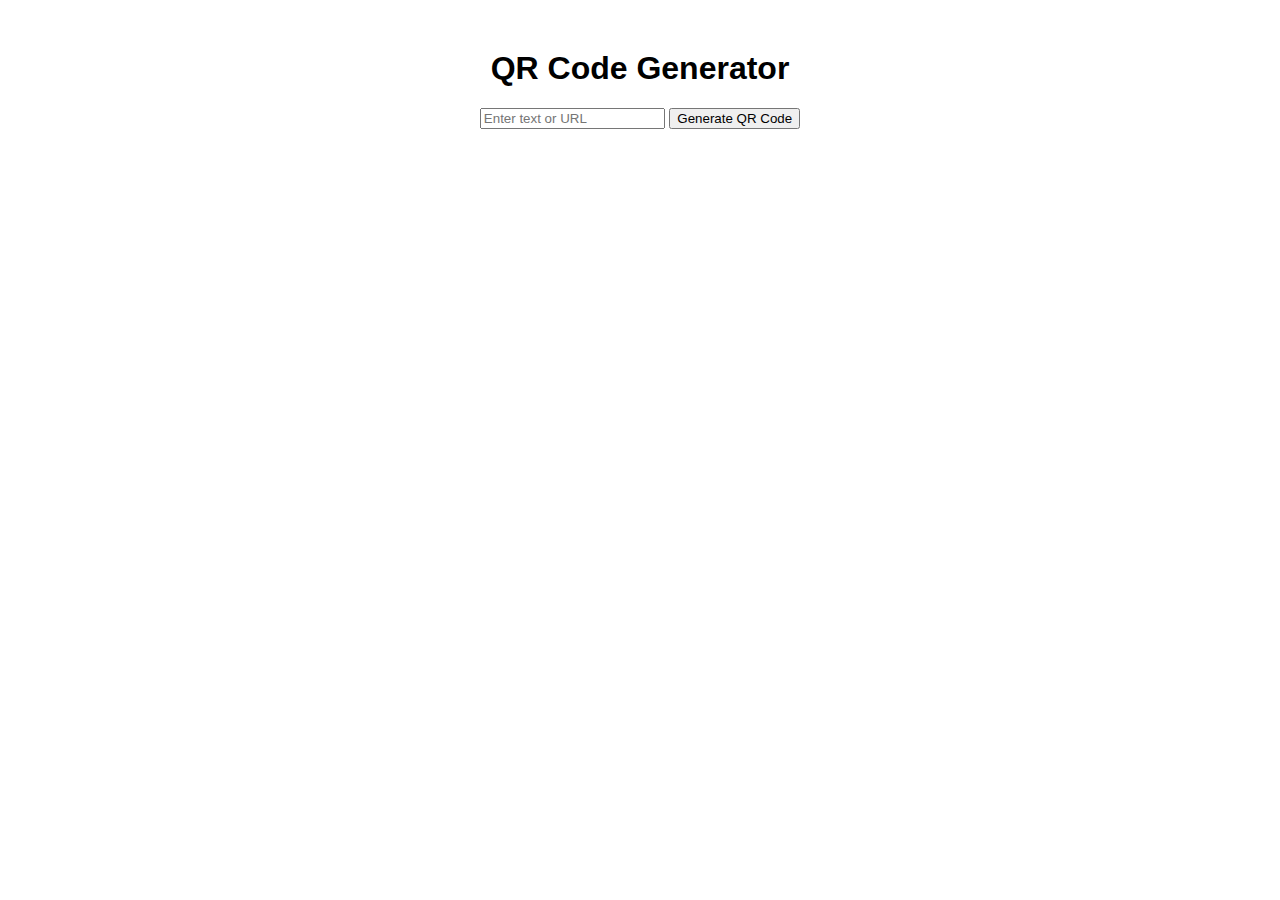
<file: qr_code_generator/static/index.html>
<!DOCTYPE html>
<html lang="en">
<head>
    <meta charset="UTF-8">
    <meta name="viewport" content="width=device-width, initial-scale=1.0">
    <title>QR Code Generator</title>
    <style>
        body { font-family: Arial, sans-serif; text-align: center; margin-top: 50px; }
        #qrcode { margin-top: 20px; }
        #download { margin-top: 20px; display: none; }
    </style>
</head>
<body>
    <h1>QR Code Generator</h1>
    <form id="qrForm">
        <input type="text" id="data" placeholder="Enter text or URL" required>
        <button type="submit">Generate QR Code</button>
    </form>
    <div id="qrcode"></div>
    <button id="download">Download QR Code</button>

    <script>
        document.getElementById('qrForm').addEventListener('submit', function(event) {
            event.preventDefault();
            const data = document.getElementById('data').value;
            fetch('/generate_qr', {
                method: 'POST',
                headers: { 'Content-Type': 'application/json' },
                body: JSON.stringify({ data })
            })
            .then(response => response.json())
            .then(result => {
                const qrCodeImg = document.createElement('img');
                qrCodeImg.src = 'data:image/png;base64,' + result.qr_code;
                document.getElementById('qrcode').innerHTML = '';
                document.getElementById('qrcode').appendChild(qrCodeImg);
                document.getElementById('download').style.display = 'block';
                document.getElementById('download').onclick = function() {
                    const link = document.createElement('a');
                    link.href = qrCodeImg.src;
                    link.download = 'qrcode.png';
                    link.click();
                };
            });
        });
    </script>
</body>
</html>
</file>
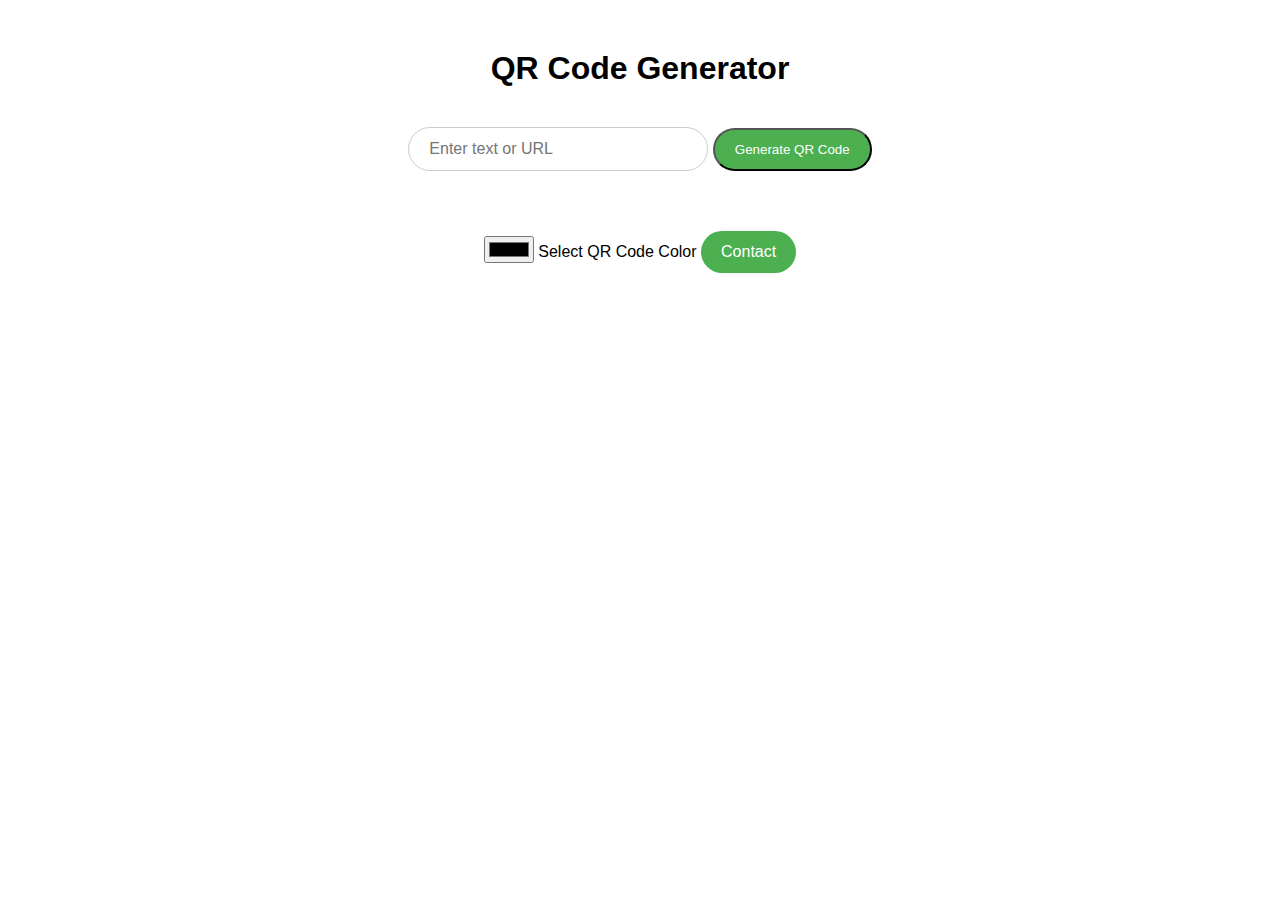
<file: qr_code_generator/templates/index.html>
<!DOCTYPE html>
<html lang="en">
<head>
    <meta charset="UTF-8">
    <meta name="viewport" content="width=device-width, initial-scale=1.0">
    <title>QR Code Generator</title>
    <style>
        body { font-family: Arial, sans-serif; text-align: center; margin-top: 50px; }
        #qrcode { margin-top: 20px; }
        #download { margin-top: 20px; display: none; }
        .button {
            background-color: #4CAF50;
            color: white;
            padding: 12px 20px;
            text-decoration: none;
            display: inline-block;
            margin-top: 20px;
            cursor: pointer;
            border-radius: 25px;
        }
        .button:hover {
            background-color: #45a049;
        }
        .color-picker { margin-top: 10px; }
        #data {
            padding: 12px 20px;
            border-radius: 25px;
            border: 1px solid #ccc;
            box-sizing: border-box;
            width: 300px;
            max-width: 100%;
            font-size: 16px;
            margin-bottom: 20px;
        }
    </style>
</head>
<body>
    <h1>QR Code Generator</h1>
    <form id="qrForm">
        <input type="text" id="data" placeholder="Enter text or URL" required>
        <button class="button" type="submit">Generate QR Code</button>
    </form>
    <div id="qrcode"></div>
    <button class="button" id="download">Download QR Code</button>

    <!-- Color picker for QR code -->
    <input type="color" id="qrColorPicker" class="color-picker" value="#000000">
    <label for="qrColorPicker">Select QR Code Color</label>

    <!-- Contact button -->
    <a href="/contact_form" class="button">Contact</a>

    <script>
        document.getElementById('qrForm').addEventListener('submit', function(event) {
            event.preventDefault();
            const data = document.getElementById('data').value;
            const qrColor = document.getElementById('qrColorPicker').value;

            fetch('/generate_qr', {
                method: 'POST',
                headers: { 'Content-Type': 'application/json' },
                body: JSON.stringify({ data, qrColor })
            })
            .then(response => response.json())
            .then(result => {
                const qrCodeImg = document.createElement('img');
                qrCodeImg.src = 'data:image/png;base64,' + result.qr_code;
                document.getElementById('qrcode').innerHTML = '';
                document.getElementById('qrcode').appendChild(qrCodeImg);
                document.getElementById('qrcode').style.display = 'block';
                document.getElementById('download').style.display = 'block';
                document.getElementById('download').onclick = function() {
                    const link = document.createElement('a');
                    link.href = qrCodeImg.src;
                    link.download = 'qrcode.png';
                    link.click();
                };
            })
            .catch(error => {
                console.error('Error:', error);
                alert('An error occurred. Please try again.');
            });
        });
    </script>
</body>
</html>
</file>
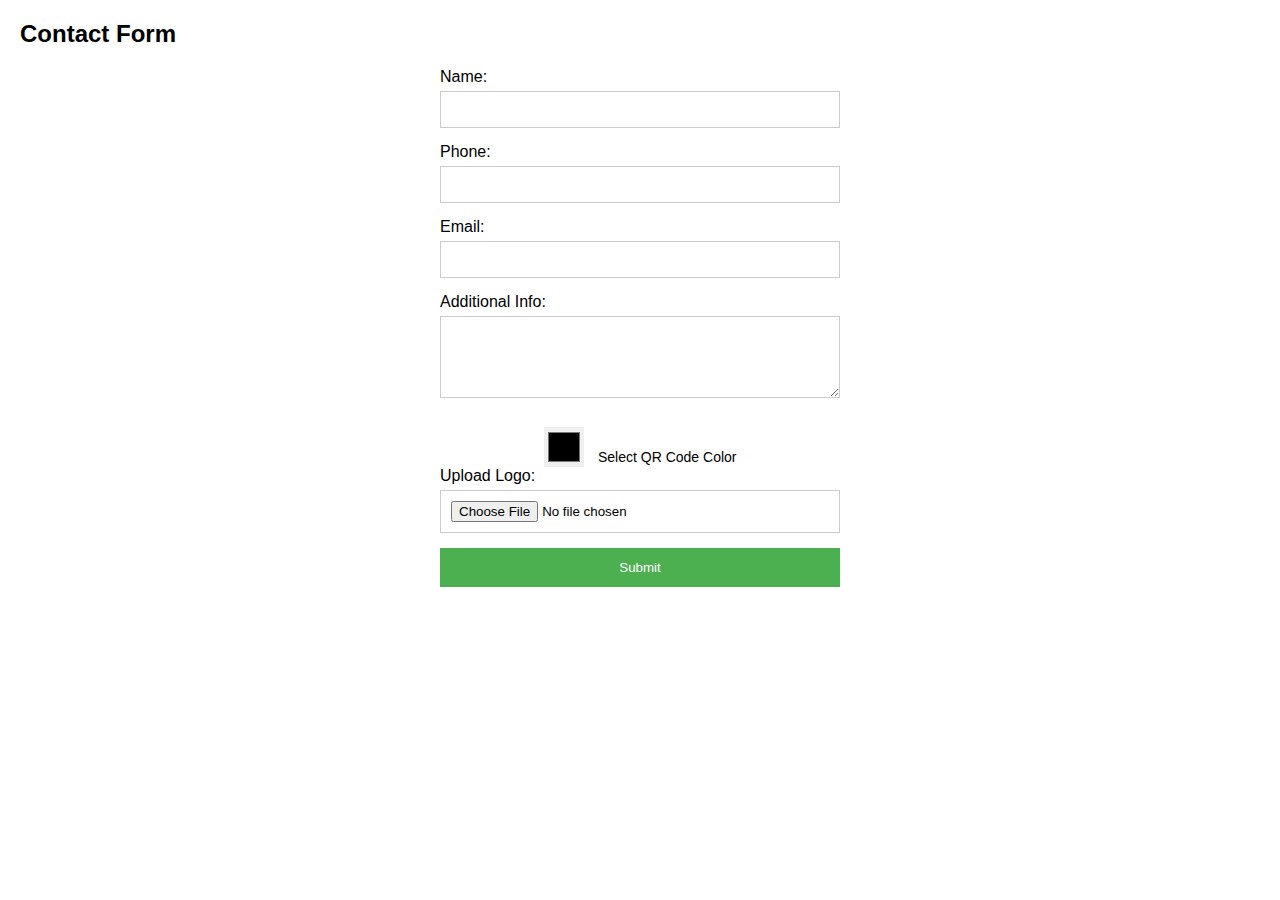
<file: qr_code_generator/templates/contact_form.html>
<!DOCTYPE html>
<html lang="en">
<head>
    <meta charset="UTF-8">
    <meta name="viewport" content="width=device-width, initial-scale=1.0">
    <title>Contact Form</title>
    <style>
        body {
            font-family: Arial, sans-serif;
            margin: 20px;
        }
        form {
            max-width: 400px;
            margin: auto;
        }
        input[type=text], input[type=email], textarea, input[type=file] {
            width: 100%;
            padding: 10px;
            margin: 5px 0 15px 0;
            display: inline-block;
            border: 1px solid #ccc;
            box-sizing: border-box;
            resize: vertical;
        }
        button {
            background-color: #4CAF50;
            color: white;
            padding: 12px 20px;
            border: none;
            cursor: pointer;
            width: 100%;
        }
        button:hover {
            background-color: #45a049;
        }
        #qrcode {
            margin-top: 20px;
            display: none; /* Initially hide QR code */
        }
        #download {
            display: none; /* Initially hide download button */
            margin-top: 10px;
        }
        .color-picker-container {
            margin-top: 10px;
            text-align: center;
        }
        .color-picker {
            width: 40px;
            height: 40px;
            border: none;
            cursor: pointer;
        }
        .color-picker-label {
            font-size: 14px;
            margin-left: 10px;
        }
    </style>
</head>
<body>
    <h2>Contact Form</h2>
    <form id="contactForm" enctype="multipart/form-data">
        <label for="name">Name:</label>
        <input type="text" id="name" name="name" required>

        <label for="phone">Phone:</label>
        <input type="text" id="phone" name="phone" required>

        <label for="email">Email:</label>
        <input type="email" id="email" name="email" required>

        <label for="additional_info">Additional Info:</label>
        <textarea id="additional_info" name="additional_info" rows="4"></textarea>

        <!-- Color picker -->
        <div class="color-picker-container">
            <input type="color" id="qrColorPicker" class="color-picker" value="#000000">
            <label for="qrColorPicker" class="color-picker-label">Select QR Code Color</label>
        </div>

        <label for="logo">Upload Logo:</label>
        <input type="file" id="logo" name="logo" accept="image/*">

        <button type="submit">Submit</button>
    </form>

    <!-- Container for displaying QR code -->
    <div id="qrcode"></div>

    <!-- Button to download QR code -->
    <button id="download" onclick="downloadQR()">Download vCard QR Code</button>

    <script>
        document.getElementById('contactForm').addEventListener('submit', function(event) {
            event.preventDefault();
            const formData = new FormData(this);
            const qrColor = document.getElementById('qrColorPicker').value;
            formData.append('qr_color', qrColor);

            // Submit contact form data to server
            fetch('/submit_contact', {
                method: 'POST',
                body: formData
            })
            .then(response => response.json())
            .then(result => {
                if (result.error) {
                    alert(result.error);
                } else {
                    // Generate QR code for contact information with custom color
                    const qrCodeImg = document.createElement('img');
                    qrCodeImg.src = 'data:image/png;base64,' + result.qr_code;
                    document.getElementById('qrcode').innerHTML = '';
                    document.getElementById('qrcode').appendChild(qrCodeImg);
                    document.getElementById('qrcode').style.display = 'block'; // Show QR code
                    document.getElementById('download').style.display = 'block'; // Show download button
                }
            })
            .catch(error => {
                console.error('Error:', error);
                alert('An error occurred. Please try again.');
            });
        });

        function downloadQR() {
            const qrCodeImgSrc = document.querySelector('#qrcode img').src;
            const link = document.createElement('a');
            link.href = qrCodeImgSrc;
            link.download = 'contact.png'; // Download as vCard file
            document.body.appendChild(link);
            link.click();
            document.body.removeChild(link);
        }
    </script>
</body>
</html>
</file>
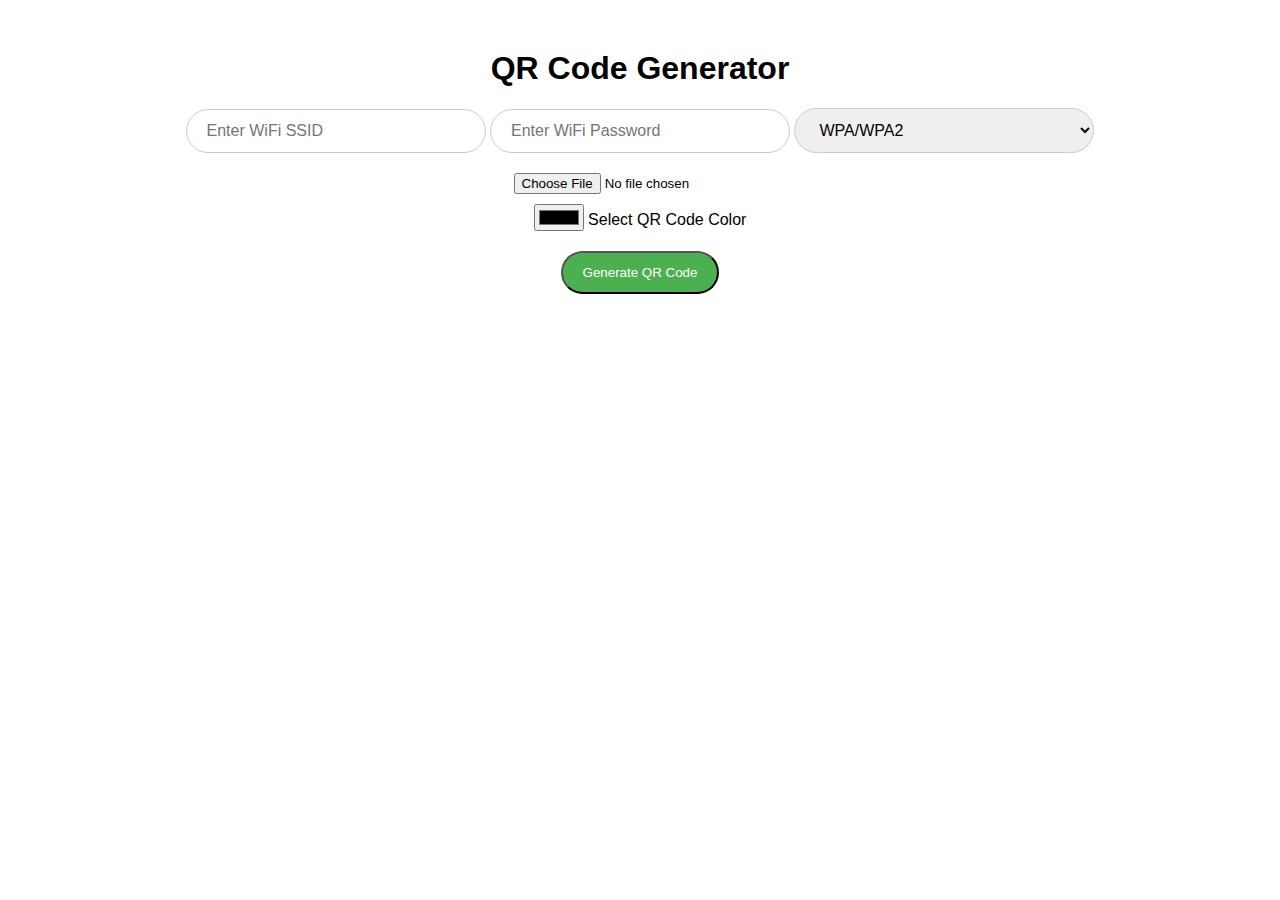
<file: qr_code_generator/templates/wifi.html>
<!DOCTYPE html>
<html lang="en">
<head>
    <meta charset="UTF-8">
    <meta name="viewport" content="width=device-width, initial-scale=1.0">
    <title>QR Code Generator</title>
    <style>
        body { font-family: Arial, sans-serif; text-align: center; margin-top: 50px; }
        #qrcode { margin-top: 20px; }
        #download { margin-top: 20px; display: none; }
        .button {
            background-color: #4CAF50;
            color: white;
            padding: 12px 20px;
            text-decoration: none;
            display: inline-block;
            margin-top: 20px;
            cursor: pointer;
            border-radius: 25px;
        }
        .button:hover {
            background-color: #45a049;
        }
        .color-picker { margin-top: 10px; }
        #data, #ssid, #password {
            padding: 12px 20px;
            border-radius: 25px;
            border: 1px solid #ccc;
            box-sizing: border-box;
            width: 300px;
            max-width: 100%;
            font-size: 16px;
            margin-bottom: 20px;
        }
        #encryption {
            padding: 12px 20px;
            border-radius: 25px;
            border: 1px solid #ccc;
            box-sizing: border-box;
            width: 300px;
            max-width: 100%;
            font-size: 16px;
            margin-bottom: 20px;
        }
    </style>
</head>
<body>
    <h1>QR Code Generator</h1>
    <form id="qrForm" enctype="multipart/form-data">
        <input type="text" id="ssid" placeholder="Enter WiFi SSID" required>
        <input type="text" id="password" placeholder="Enter WiFi Password" required>
        <select id="encryption" required>
            <option value="WPA">WPA/WPA2</option>
            <option value="WEP">WEP</option>
            <option value="nopass">None</option>
        </select>
        <br>
        <input type="file" id="logo" accept="image/*">
        <br>
        <input type="color" id="qrColorPicker" class="color-picker" value="#000000">
        <label for="qrColorPicker">Select QR Code Color</label>
        <br>
        <button class="button" type="submit">Generate QR Code</button>
    </form>
    <div id="qrcode"></div>
    <button class="button" id="download">Download QR Code</button>

    <script>
        document.getElementById('qrForm').addEventListener('submit', function(event) {
            event.preventDefault();
            const formData = new FormData();
            formData.append('ssid', document.getElementById('ssid').value);
            formData.append('password', document.getElementById('password').value);
            formData.append('encryption', document.getElementById('encryption').value);
            formData.append('qrColor', document.getElementById('qrColorPicker').value);
            const logoFile = document.getElementById('logo').files[0];
            if (logoFile) {
                formData.append('logo', logoFile);
            }

            fetch('/generate_wifi_qr', {
                method: 'POST',
                body: formData
            })
            .then(response => response.json())
            .then(result => {
                const qrCodeImg = document.createElement('img');
                qrCodeImg.src = 'data:image/png;base64,' + result.qr_code;
                document.getElementById('qrcode').innerHTML = '';
                document.getElementById('qrcode').appendChild(qrCodeImg);
                document.getElementById('qrcode').style.display = 'block';
                document.getElementById('download').style.display = 'block';
                document.getElementById('download').onclick = function() {
                    const link = document.createElement('a');
                    link.href = qrCodeImg.src;
                    link.download = 'qrcode.png';
                    link.click();
                };
            })
            .catch(error => {
                console.error('Error:', error);
                alert('An error occurred. Please try again.');
            });
        });
    </script>
</body>
</html>
</file>
